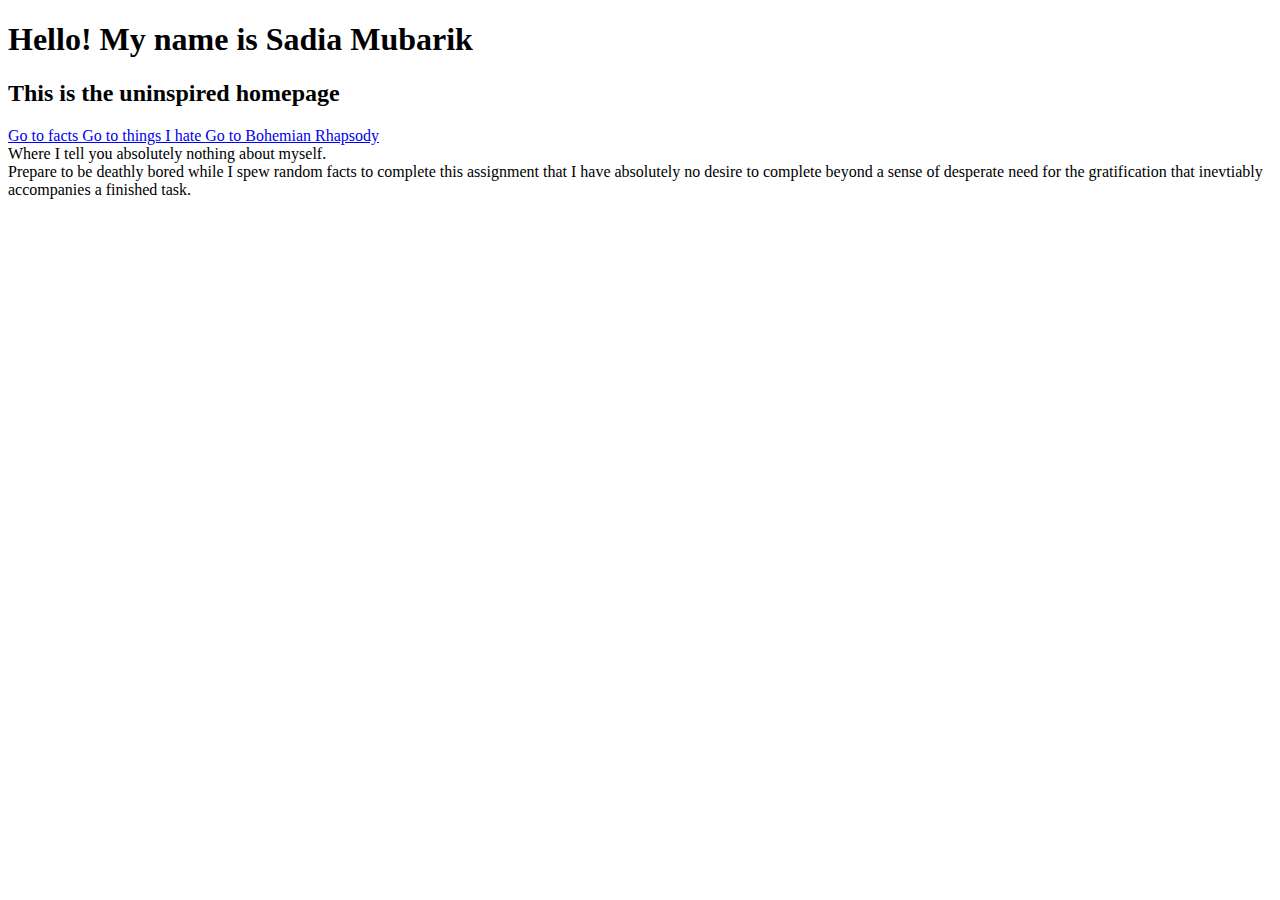
<file: index.html>
<!DOCTYPE html>
<html>
  <head>
    <title> Homepa</title>
    <link rel = "stylesheet" href = "mystyles.css">

  </head>

  <body>
    <h1> Hello! My name is Sadia Mubarik </h1>
    <h2>  This is the uninspired homepage </h2>
    <a href="./secondpage.html"> Go to facts </a>
    <a href ="./thirdpage.html"> Go to things I hate </a>
    <a href = "./fourthpage.html"> Go to Bohemian Rhapsody </a>
    <div id = "1">
    Where I tell you <span class = "bold"> absolutely </span> nothing about
    myself.
    </div>
    <div id = "2">
    Prepare to be <span class = "bold"> deathly bored </span> while I spew
    random facts to complete this assignment that I have absolutely no desire
    to complete beyond a sense of desperate need for the gratification that
    inevtiably accompanies a finished task.
    </div>


  </body>
</html>
</file>
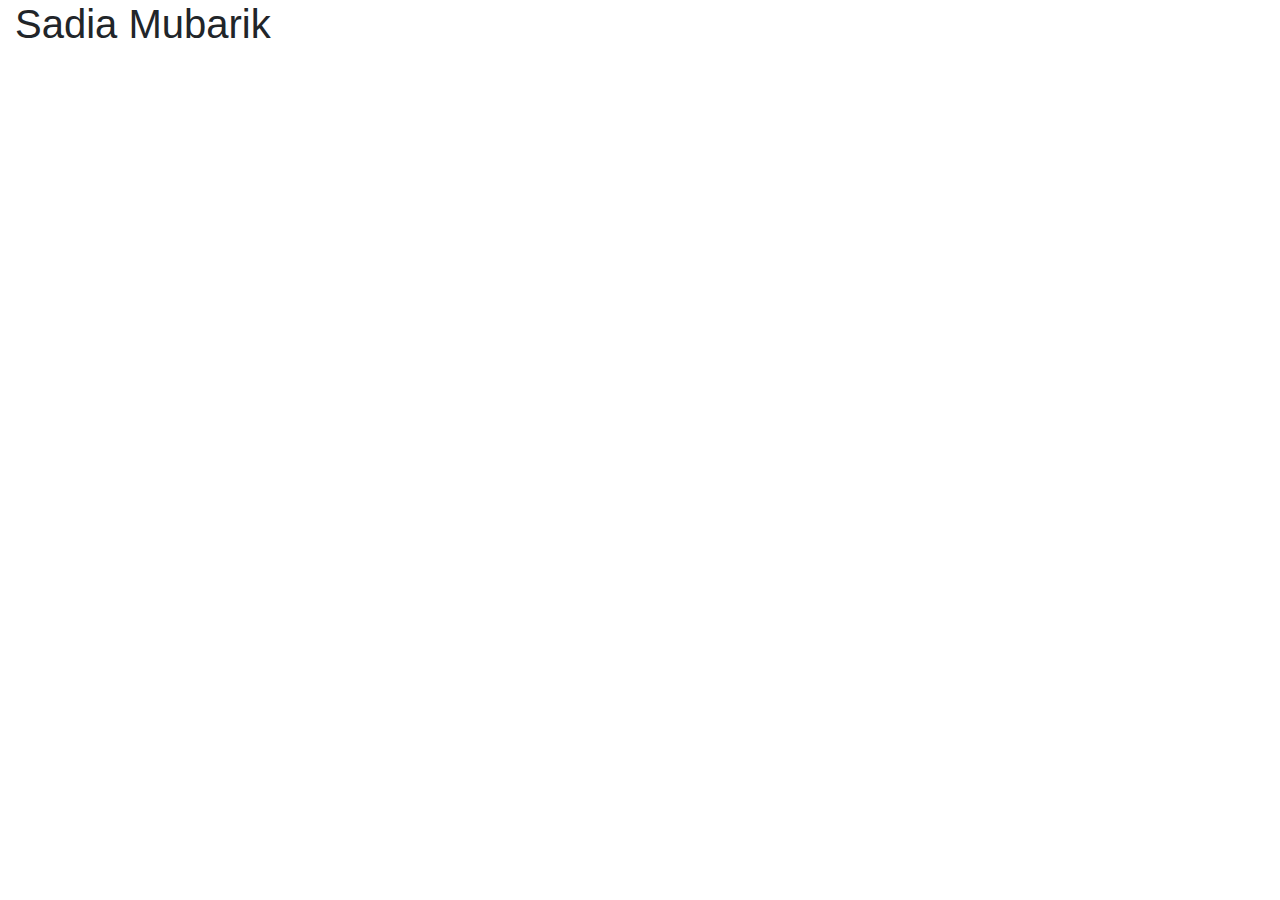
<file: homepage.html>
<!DOCTYPE html>
<html>
<head>
  <title> Homepage </title>
  <link rel="stylesheet"
  href="https://maxcdn.bootstrapcdn.com/bootstrap/4.0.0/css/bootstrap.min.css"
  integrity="sha384-Gn5384xqQ1aoWXA+058RXPxPg6fy4IWvTNh0E263XmFcJlSAwiGgFAW/dAiS6JXm"
  crossorigin="anonymous">
  <link rel="sylesheet" href = "mystyles.css">
</head>
<body>
  <div class="container-fluid">
     <h1> Sadia Mubarik <h1>
  </div>

</body>
</html>
</file>
<file: mystyles.css>
div h1 {
  background-color: #834884;
  font: Arial, sans-serif;
  margin: 50px;
  padding: 20px;
  align-content: center;
  animation-name: slide;
}

/*# sourceMappingURL=mystyles.css.map */
</file>
